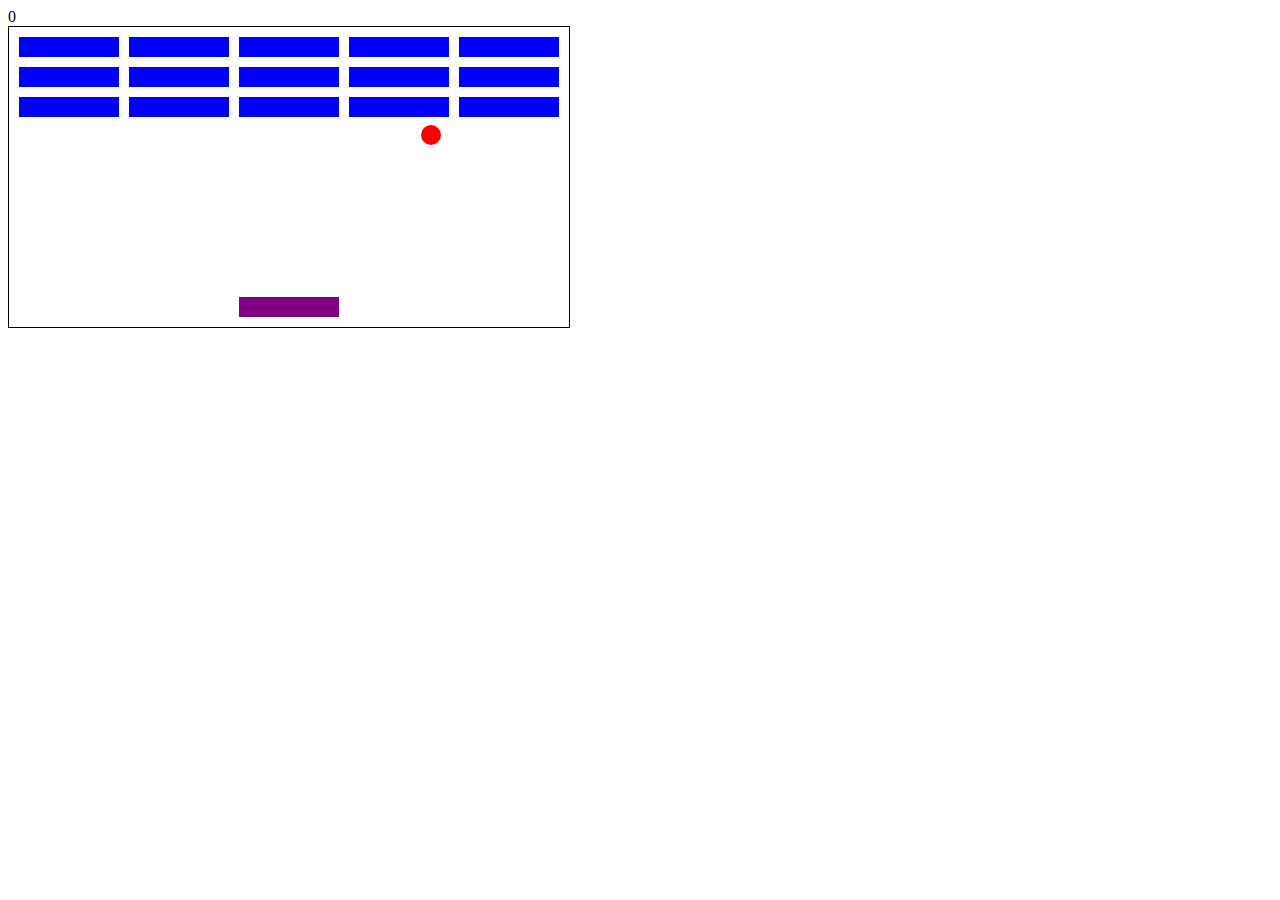
<file: breakout/index.html>
<!DOCTYPE html>
<html lang="en">
<head>
  <meta charset="UTF-8">
  <meta http-equiv="X-UA-Compatible" content="IE=edge">
  <meta name="viewport" content="width=device-width, initial-scale=1.0">
  <title>Document</title>
  <link rel="stylesheet" href="style.css">
</head>
<body>
  <div id="score">0</div>
  <div class="grid"></div>
  <script src="index.js"></script>
</body>
</html>
</file>
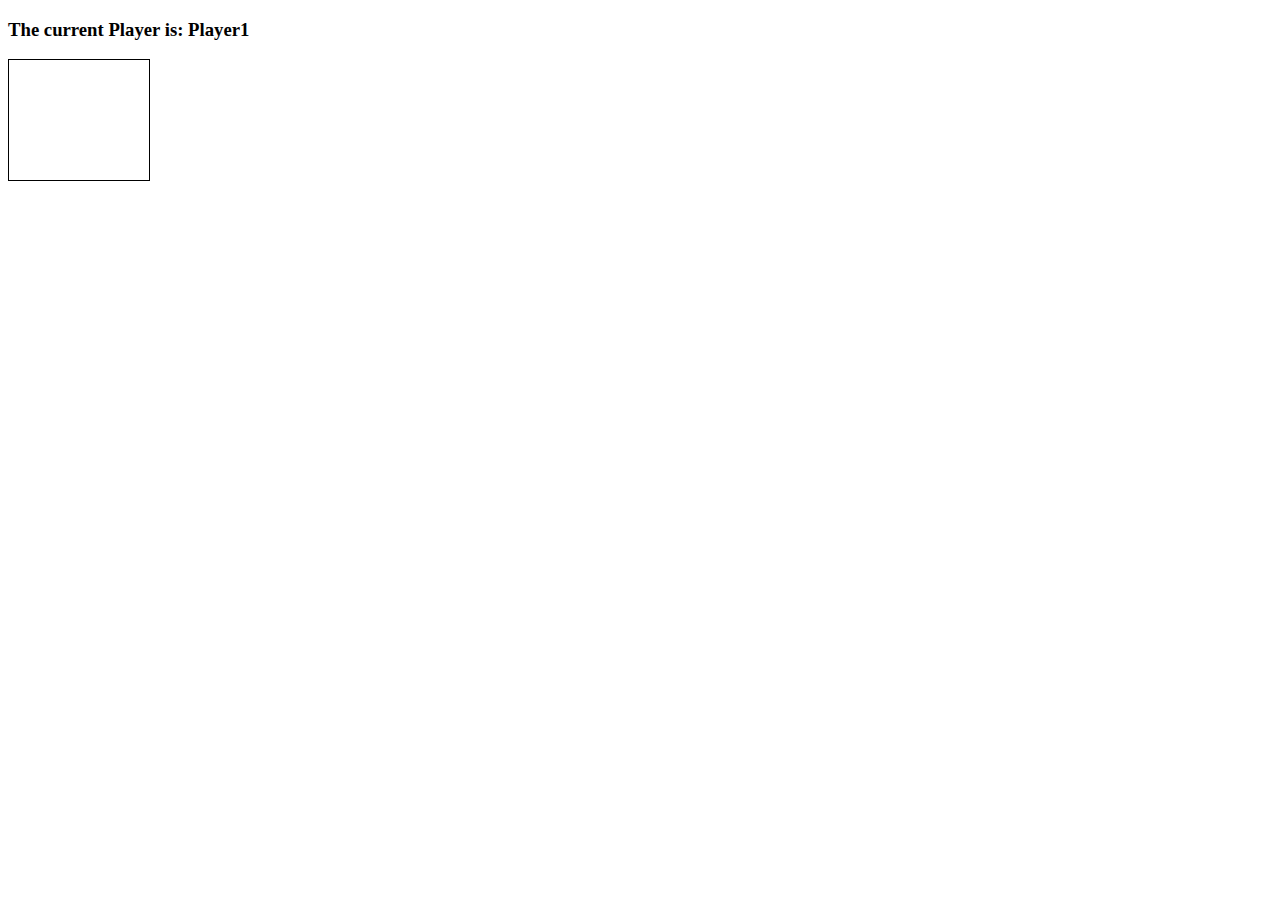
<file: connect-4/index.html>
<!DOCTYPE html>
<html lang="en">
<head>
  <meta charset="UTF-8">
  <meta http-equiv="X-UA-Compatible" content="IE=edge">
  <meta name="viewport" content="width=device-width, initial-scale=1.0">
  <title>Document</title>
  <link rel="stylesheet" href="style.css">
  <script src="index.js" charset="utf-8"></script>
</head>
<body>
  <h3>The current Player is: Player<span id="current-player"></span></h3>
  <h3 id="result"></h3>
  <div class="grid">
    <div></div>
    <div></div>
    <div></div>
    <div></div>
    <div></div>
    <div></div>
    <div></div>
    <div></div>
    <div></div>
    <div></div>
    <div></div>
    <div></div>
    <div></div>
    <div></div>
    <div></div>
    <div></div>
    <div></div>
    <div></div>
    <div></div>
    <div></div>
    <div></div>
    <div></div>
    <div></div>
    <div></div>
    <div></div>
    <div></div>
    <div></div>
    <div></div>
    <div></div>
    <div></div>
    <div></div>
    <div></div>
    <div></div>
    <div></div>
    <div></div>
    <div></div>
    <div></div>
    <div></div>
    <div></div>
    <div></div>
    <div></div>
    <div></div>
    <div class="taken"></div>
    <div class="taken"></div>
    <div class="taken"></div>
    <div class="taken"></div>
    <div class="taken"></div>
    <div class="taken"></div>
    <div class="taken"></div>
  </div>
</body>
</html>
</file>
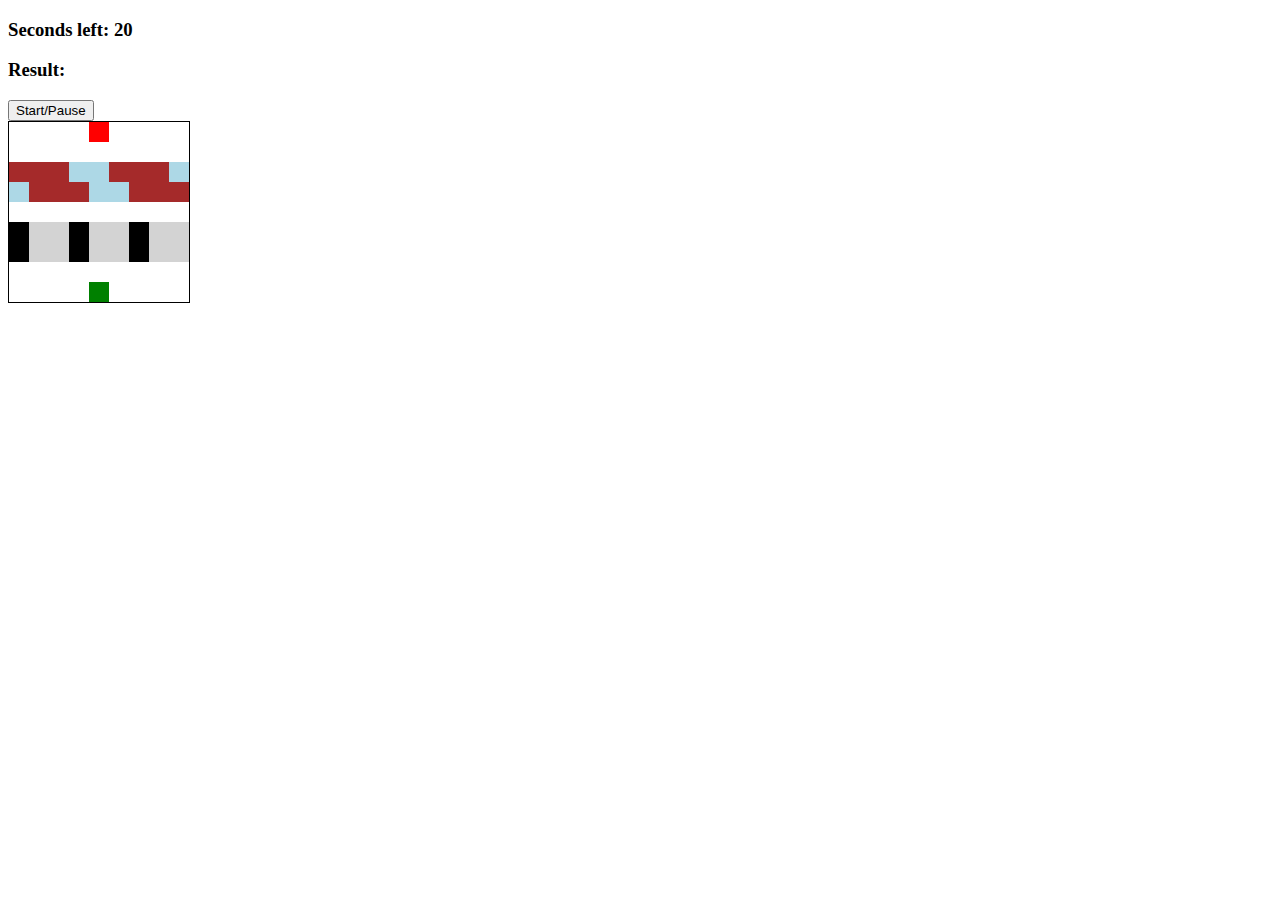
<file: frogger/index.html>
<!DOCTYPE html>
<html lang="en">
<head>
  <meta charset="UTF-8">
  <meta http-equiv="X-UA-Compatible" content="IE=edge">
  <meta name="viewport" content="width=device-width, initial-scale=1.0">
  <title>Document</title>
  <link rel="stylesheet" href="style.css">
</head>
<body>
  <h3>Seconds left: <span id="time-left"></span></h3>
  <h3>Result: <span id="result"></span></h3>
  <button id="start-pause-button">Start/Pause</button>
  <div class="grid">
    <div></div>
    <div></div>
    <div></div>
    <div></div>
    <div class="ending-block"></div>
    <div></div>
    <div></div>
    <div></div>
    <div></div>
    <div></div>
    <div></div>
    <div></div>
    <div></div>
    <div></div>
    <div></div>
    <div></div>
    <div></div>
    <div></div>
    <div class="log-left l1"></div>
    <div class="log-left l2"></div>
    <div class="log-left l3"></div>
    <div class="log-left l4"></div>
    <div class="log-left l5"></div>
    <div class="log-left l1"></div>
    <div class="log-left l2"></div>
    <div class="log-left l3"></div>
    <div class="log-left l4"></div>
    <div class="log-right l5"></div>
    <div class="log-right l1"></div>
    <div class="log-right l2"></div>
    <div class="log-right l3"></div>
    <div class="log-right l4"></div>
    <div class="log-right l5"></div>
    <div class="log-right l1"></div>
    <div class="log-right l2"></div>
    <div class="log-right l3"></div>
    <div></div>
    <div></div>
    <div></div>
    <div></div>
    <div></div>
    <div></div>
    <div></div>
    <div></div>
    <div></div>
    <div class="car-left c1"></div>
    <div class="car-left c2"></div>
    <div class="car-left c3"></div>
    <div class="car-left c1"></div>
    <div class="car-left c2"></div>
    <div class="car-left c3"></div>
    <div class="car-left c1"></div>
    <div class="car-left c2"></div>
    <div class="car-left c3"></div>
    <div class="car-right c1"></div>
    <div class="car-right c2"></div>
    <div class="car-right c3"></div>
    <div class="car-right c1"></div>
    <div class="car-right c2 "></div>
    <div class="car-right c3"></div>
    <div class="car-right c1"></div>
    <div class="car-right c2"></div>
    <div class="car-right c3"></div>
    <div></div>
    <div></div>
    <div></div>
    <div></div>
    <div></div>
    <div></div>
    <div></div>
    <div></div>
    <div></div>
    <div></div>
    <div></div>
    <div></div>
    <div></div>
    <div class="starting-block frog"></div>
    <div></div>
    <div></div>
    <div></div>
    <div></div>
  </div>
  <script src="app.js"></script>
</body>
</html>
</file>
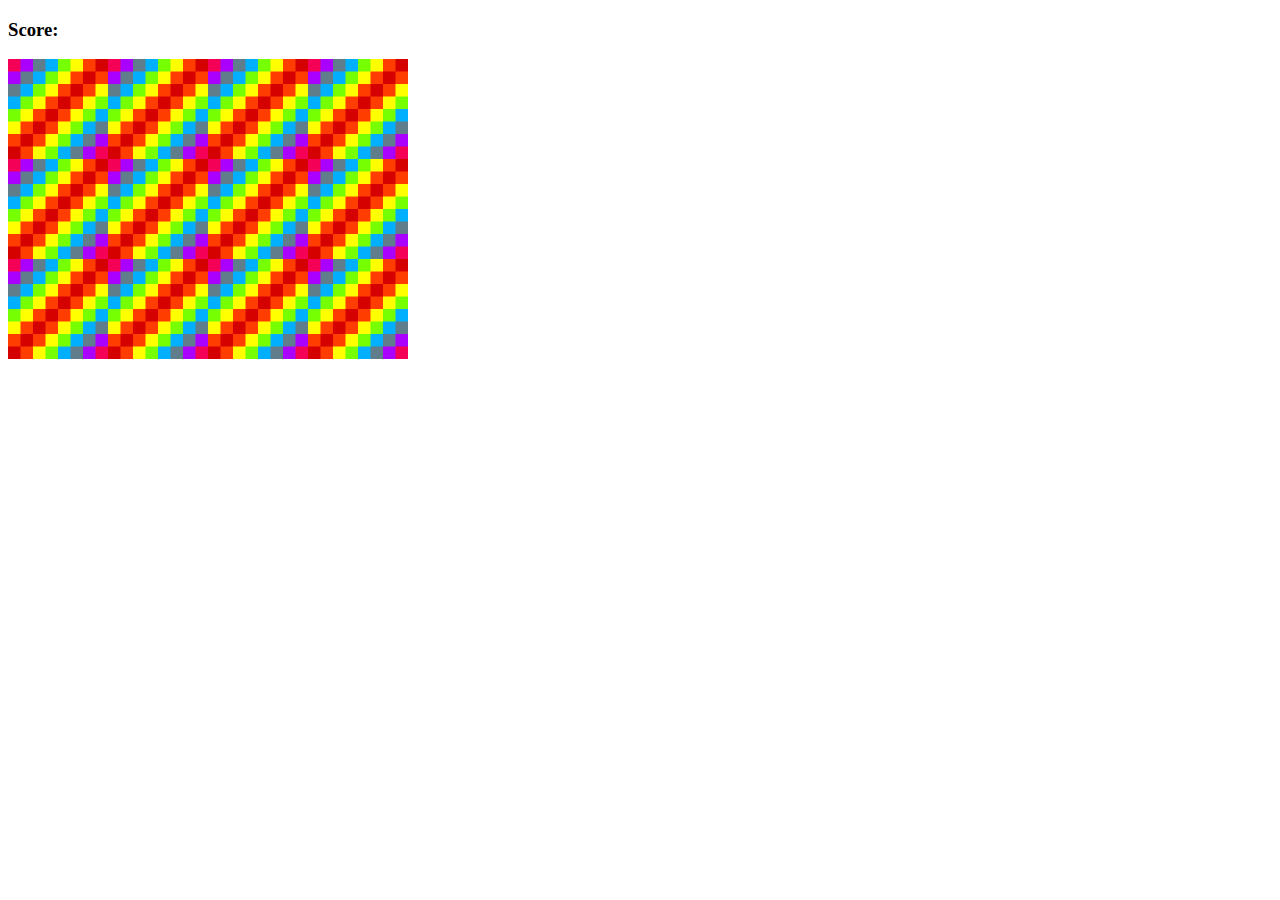
<file: memorygame/index.html>
<!DOCTYPE html>
<html lang="en">
<head>
    <meta charset="UTF-8">
    <meta http-equiv="X-UA-Compatible" content="IE=edge">
    <meta name="viewport" content="width=device-width, initial-scale=1.0">
    <title>Memory Game</title>
    <link rel="stylesheet" href="style.css" />
</head>
<body>
    <h3>Score: <span id="result"></span></h3>
    <div id="grid"></div>
    <script src="app.js"></script>
</body>
</html>
</file>
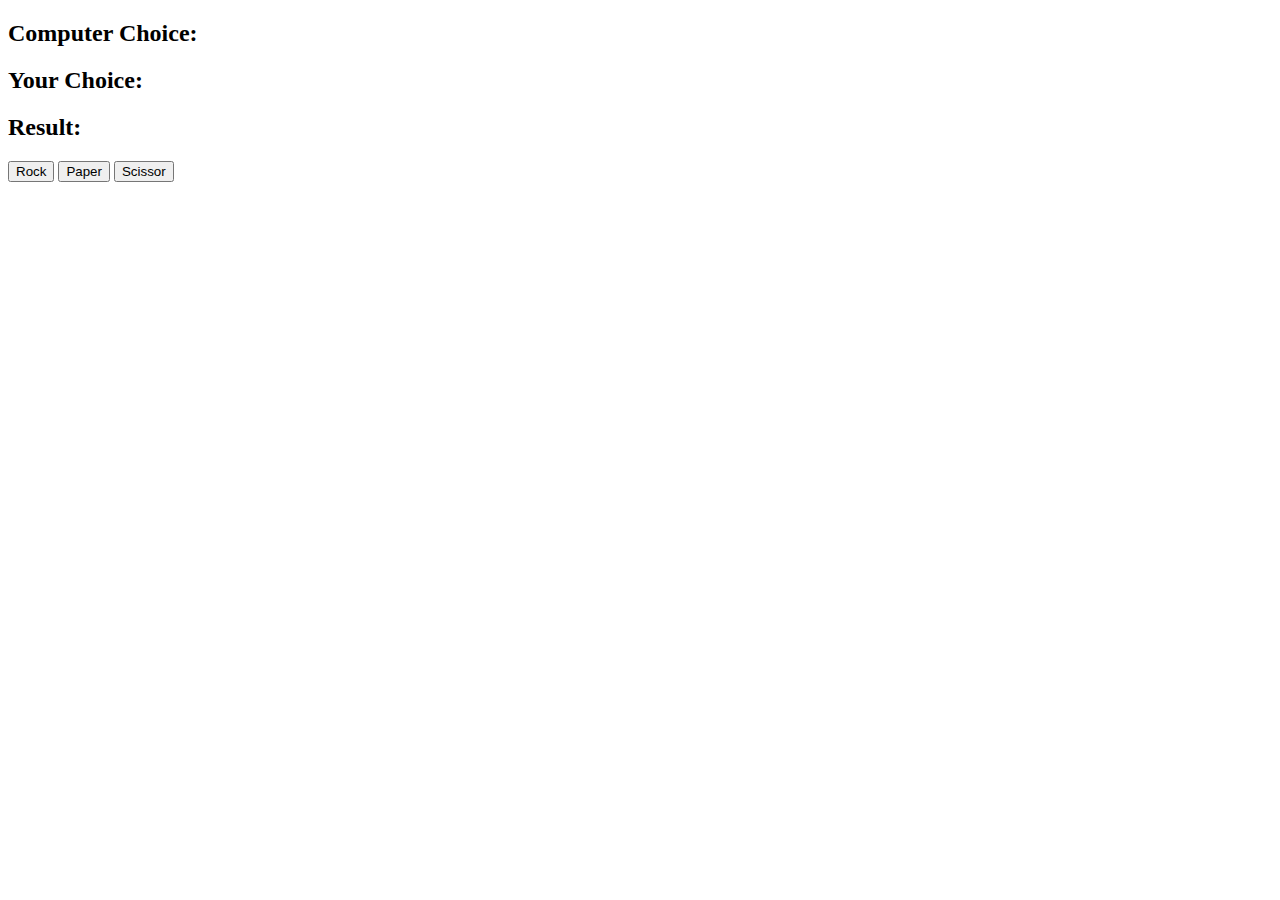
<file: rockpaperscissors/index.html>
<!DOCTYPE html>
<html lang="en">
<head>
  <meta charset="UTF-8">
  <meta http-equiv="X-UA-Compatible" content="IE=edge">
  <meta name="viewport" content="width=device-width, initial-scale=1.0">
  <title>Rock Paper Scissors</title>
</head>
<body>
  <h2>Computer Choice: <span id="computer-choice"></span></h2>
  <h2>Your Choice: <span id="user-choice"></span></h2>
  <h2>Result: <span id="result"></span></h2>

  <button id="rock">Rock</button>
  <button id="paper">Paper</button>
  <button id="scissors">Scissor</button>

  <script src="app.js" charset="utf-8"></script>
</body>
</html>
</file>
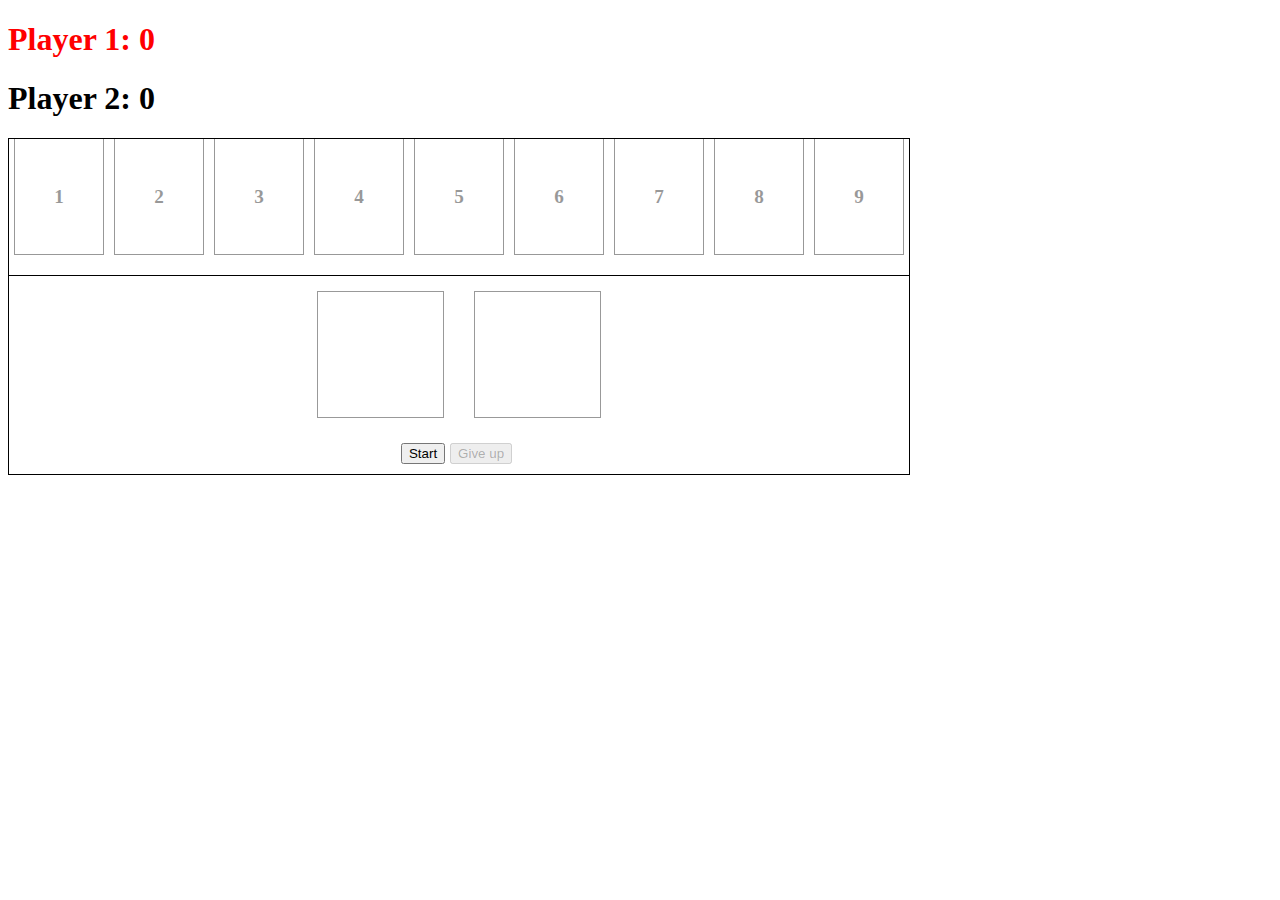
<file: shut-the-box/index.html>
<!DOCTYPE html>
<html lang="en">

<head>
  <meta charset="UTF-8">
  <meta http-equiv="X-UA-Compatible" content="IE=edge">
  <meta name="viewport" content="width=device-width, initial-scale=1.0">
  <title>Document</title>
  <link rel="stylesheet" href="style.css">
</head>

<body>
  <div class="info-container">
    <h1 class="current-player">Player 1: <span id="player1-score"></span></h1>
    <h1>Player 2: <span id="player2-score"></span></h1>
  </div>
  <div class="grid">
    <!-- <h3 id="score">Score</h3> -->
    <div class="numbers-container">
      <div id="1" class="number disabled">1</div>
      <div id="2" class="number disabled">2</div>
      <div id="3" class="number disabled">3</div>
      <div id="4" class="number disabled">4</div>
      <div id="5" class="number disabled">5</div>
      <div id="6" class="number disabled">6</div>
      <div id="7" class="number disabled">7</div>
      <div id="8" class="number disabled">8</div>
      <div id="9" class="number disabled">9</div>
    </div>
    <div class="dice-container">
      <div class="dice disabled"></div>
      <div class="dice disabled"></div>
    </div>
    <div class="actions-container">
      <button id="start">Start</button>
      <button id="give-up" disabled>Give up</button>
    </div>    
  </div>
  
  <script src="app.js"></script>
</body>

</html>
</file>
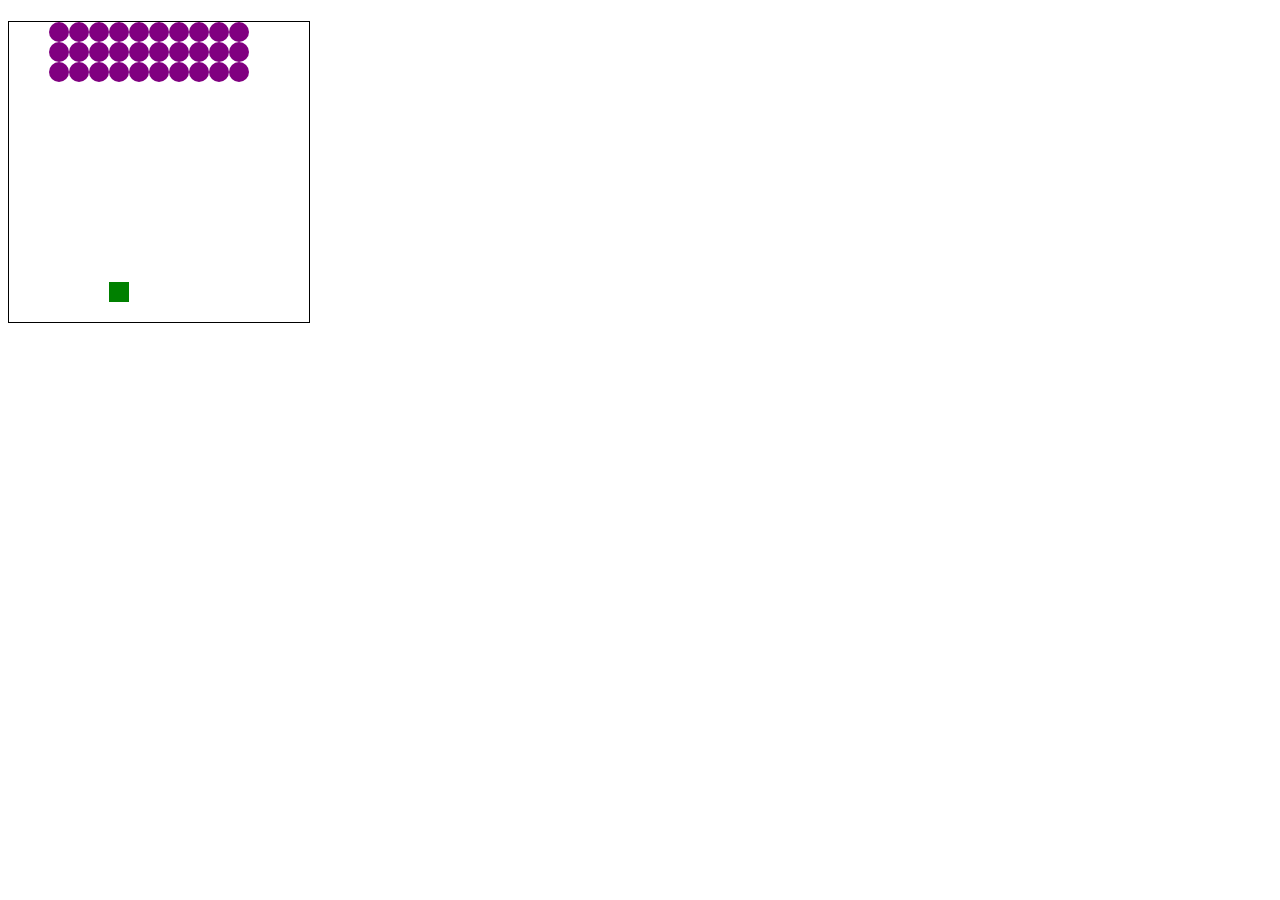
<file: space-invaders/index.html>
<!DOCTYPE html>
<html lang="en">
<head>
    <meta charset="UTF-8">
    <meta http-equiv="X-UA-Compatible" content="IE=edge">
    <meta name="viewport" content="width=device-width, initial-scale=1.0">
    <title>Document</title>
    <link rel="stylesheet" href="style.css">
</head>
<body>
    <h1 class="result"></h1>
    <div class="grid"></div>
    <script src="app.js"></script>
</body>
</html>
</file>
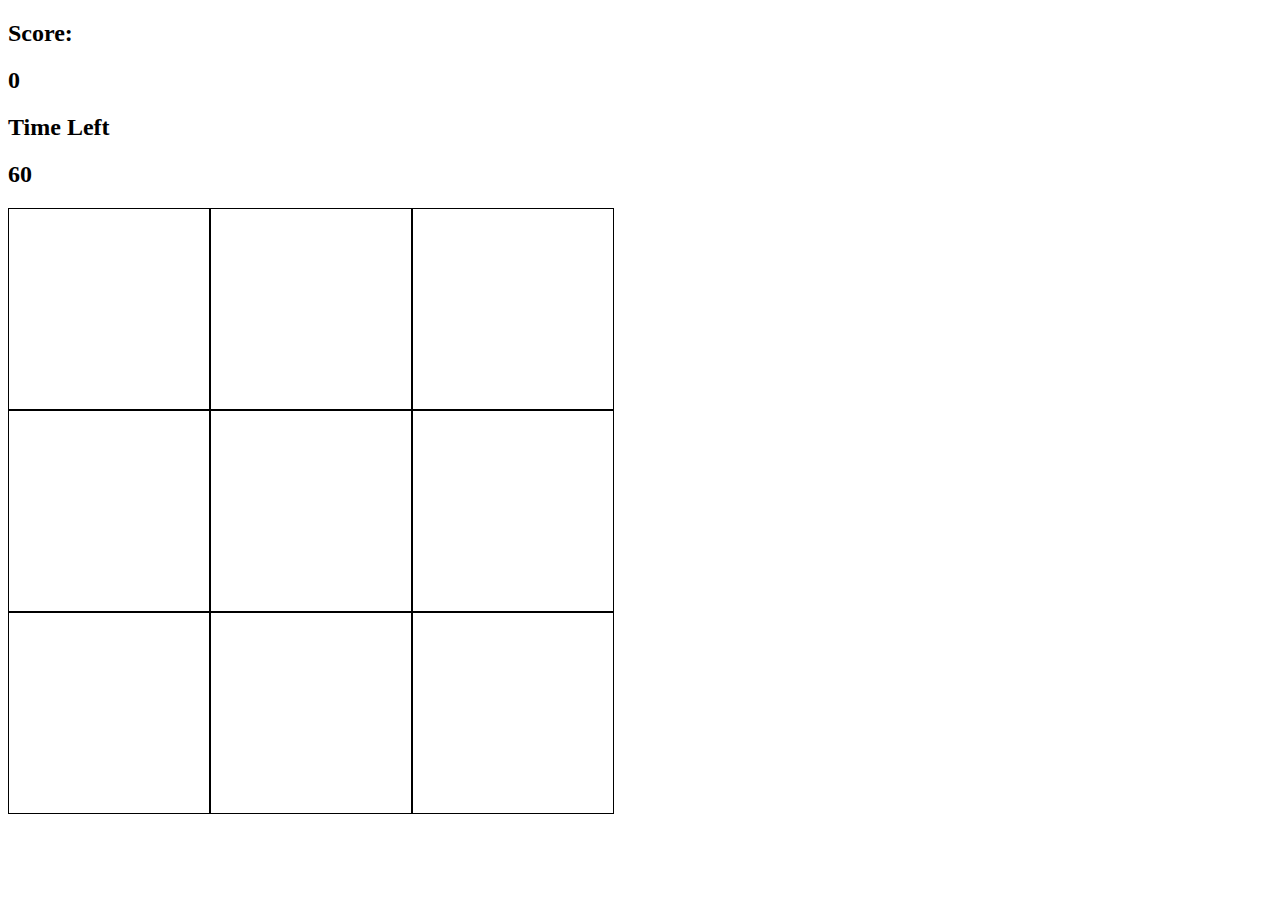
<file: whac-a-mole/index.html>
<!DOCTYPE html>
<html lang="en">
<head>
    <meta charset="UTF-8">
    <meta http-equiv="X-UA-Compatible" content="IE=edge">
    <meta name="viewport" content="width=device-width, initial-scale=1.0">
    <title>Whac-a-mole</title>
    <link rel="stylesheet" href="style.css">
</head>
<body>
    <h2>Score:</h2>
    <h2 id="score">0</h2>

    <h2>Time Left</h2>
    <h2 id="time-left">60</h2>

    <div class="grid">
        <div class="square" id="1"></div>
        <div class="square" id="2"></div>
        <div class="square" id="3"></div>
        <div class="square" id="4"></div>
        <div class="square" id="5"></div>
        <div class="square" id="6"></div>
        <div class="square" id="7"></div>
        <div class="square" id="8"></div>
        <div class="square" id="9"></div>
    </div>
    <script src="app.js"></script>    
</body>
</html>
</file>
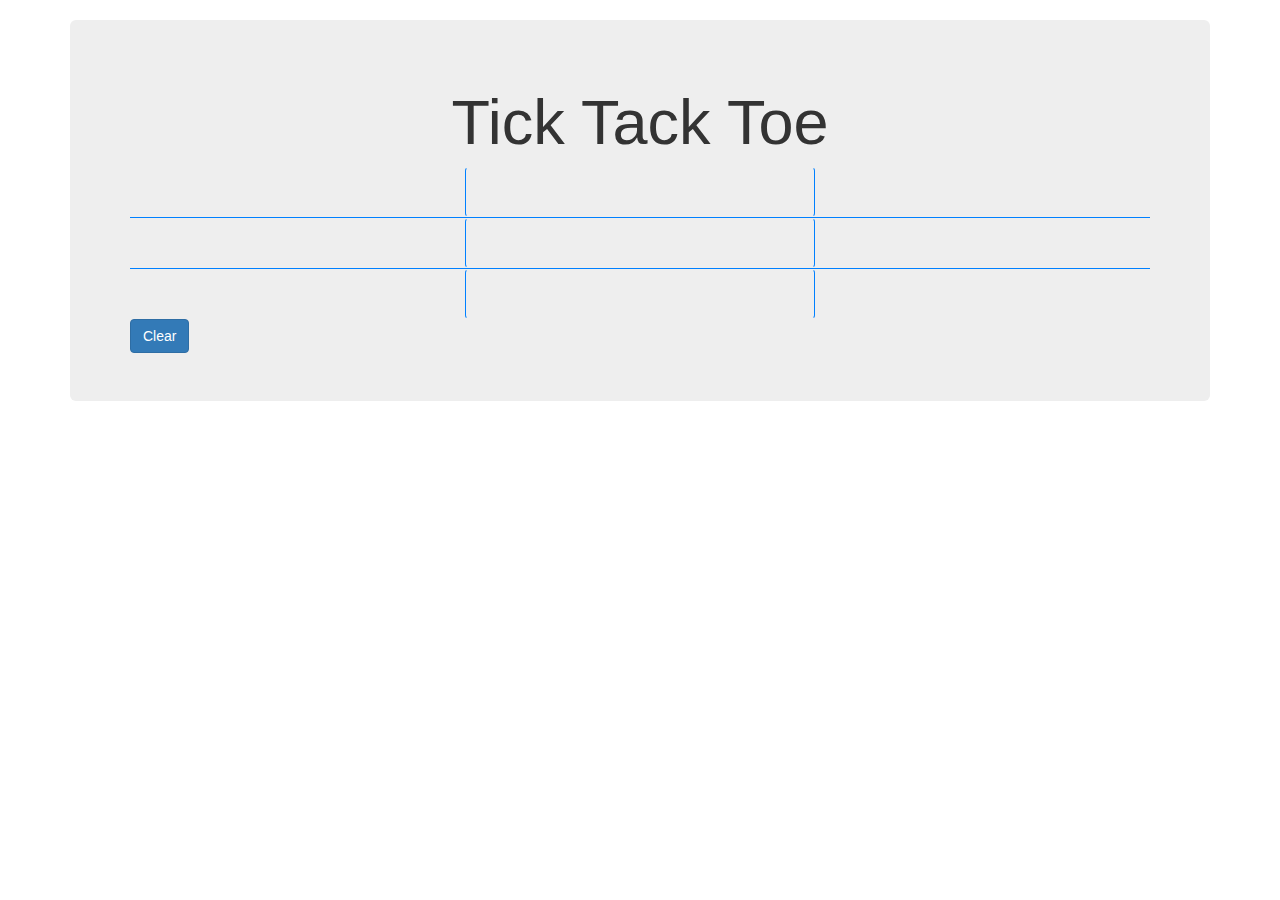
<file: tictactoe/tictactoe.html>
<!DOCTYPE html>
<html>
  <head>
    <meta charset="utf-8">
    <title>Tic Tac Toe</title>
    <link href="https://maxcdn.bootstrapcdn.com/bootstrap/3.3.7/css/bootstrap.min.css" rel="stylesheet"
    integrity="sha384-BVYiiSIFeK1dGmJRAkycuHAHRg32OmUcww7on3RYdg4Va+PmSTsz/K68vbdEjh4u" crossorigin="anonymous">
    <link href="tictactoe.css" rel="stylesheet">
  </head>
  <body>
    <div class="container">
      <div class="jumbotron">
        <h1 class="text-center">Tick Tack Toe</h1>
        <div class="hash-top">
          <div class="row ">
            <label id="1" class="btn col-sm-4 "></label>
            <label id="2" class="btn col-sm-4 hash-middle-column"></label>
            <label id="3" class="btn col-sm-4"></label>
          </div>
        </div>
        <div class="hash-middle-row">
          <div class="row">
            <label id="4" class="btn col-sm-4"></label>
            <label id="5" class="btn col-sm-4 hash-middle-column"></label>
            <label id="6" class="btn col-sm-4"></label>
          </div>
        </div>
        <div class="hash-bottom">
          <div class="row">
            <label id="7" class="btn col-sm-4"></label>
            <label id="8" class="btn col-sm-4 hash-middle-column"></label>
            <label id="9" class="btn col-sm-4"></label>
          </div>
        </div>
        <input id="clear" type="button" class="btn btn-primary" value="Clear" />
      </div>
    </div>
    <script src="https://code.jquery.com/jquery-3.2.1.min.js" integrity="sha256-hwg4gsxgFZhOsEEamdOYGBf13FyQuiTwlAQgxVSNgt4="
    crossorigin="anonymous"></script>
    <script src="https://maxcdn.bootstrapcdn.com/bootstrap/3.3.7/js/bootstrap.min.js"
    integrity="sha384-Tc5IQib027qvyjSMfHjOMaLkfuWVxZxUPnCJA7l2mCWNIpG9mGCD8wGNIcPD7Txa" crossorigin="anonymous"></script>
    <script src="tictactoe.js" ></script>
  </body>
</html>
</file>
<file: breakout/style.css>
.grid {
  position: absolute;
  width: 560px;
  height: 300px;
  border: solid black 1px;
}

.block {
  position: absolute;
  width: 100px;
  height: 20px;
  background-color: blue;
}

.user {
  position: absolute;
  width: 100px;
  height: 20px;
  background-color: purple;
}

.ball {
  position: absolute;
  width: 20px;
  height: 20px;
  border-radius: 10px;
  background-color: red;
}
</file>
<file: connect-4/style.css>
.grid {
  border: solid black 1px;
  width: 140px;
  height: 120px;
  display: flex;
  flex-wrap: wrap;
}

.grid div {
  height: 20px;
  width: 20px;
}

.player-one {
  background-color: red;
  border-radius: 10px;
}

.player-two {
  background-color: blue;
  border-radius: 10px;
}
</file>
<file: frogger/style.css>
.grid {
  border: 1px solid black;
  height: 180px;
  width: 180px;
  display: flex;
  flex-wrap: wrap;
}

.grid div {
  height: 20px;
  width: 20px;
}

.ending-block {
  background-color: red;
}

.starting-block {
  background-color: blue;
}

.l1, .l2, .l3{
  background-color: brown;
}

.l4, .l5 {
  background-color: lightblue;
}

.c1 {
  background-color: black;
}

.c2, .c3 {
  background-color: lightgray;
}

.frog {
  background-color: green;
}
</file>
<file: memorygame/style.css>
#grid {
    width: 400px;
    height: 300px;
    display: flex;
    flex-wrap: wrap;
}
</file>
<file: shut-the-box/style.css>
.grid {
  width: 900px;
  border: solid black 1px;
}

.numbers-container {
  display: flex;
  border-bottom: black solid 1px;
  padding-bottom: 20px;
}

.number,
.dice {
  display: flex;
  justify-content: center;
  align-items: center;
  border: solid black 1px;
  font-size: larger;
  font-weight: bold;
}

.number {
  width: 200px;
  height: 115px;
  border-top: 0;
  margin: 0 5px;
}

.dice-container {
  display: flex;
  justify-content: center;
  align-items: center;
}

.dice {
  width: 125px;
  height: 125px;
  margin: 15px;
}

.disabled {
  pointer-events: none;
  opacity: 0.4;
}

.actions-container {
  display: flex;
  justify-content: center;
  align-items: center;
  padding: 10px;
}

.actions-container button{
  margin-right: 5px;
}

.current-player {
  color: red;
}
</file>
<file: space-invaders/style.css>
.grid {
    width: 300px;
    height: 300px;
    border: solid black 1px;
    display: flex;
    flex-wrap: wrap;
}

.grid div {
    width: 20px;
    height: 20px;
}

.invader {
    background-color: purple;
    border-radius: 10px;
}

.shooter {
    background-color: green;
}

.laser {
    background-color: orange;
}

.boom {
    background-color: red;
}
</file>
<file: whac-a-mole/style.css>
.grid  {
    width: 606px;
    height: 606px;
    display: flex;
    flex-wrap: wrap;
}

.square {
    height: 200px;
    width: 200px;
    border: 1px solid black;
}

.mole {
    background-image: url("mole.jpg");
    background-size: cover;
}
</file>
<file: tictactoe/tictactoe.css>
body {
  padding: 20px;
}

.hash-middle-row{
  border-top: 1px solid #0080ff;
  border-bottom: 1px solid #0080ff;
}
 .hash-middle-column {
   border-left: 1px solid #0080ff;
   border-right: 1px solid #0080ff;
 }

 label {
   height: 50px;
   padding-top: 20px;
 }
</file>
